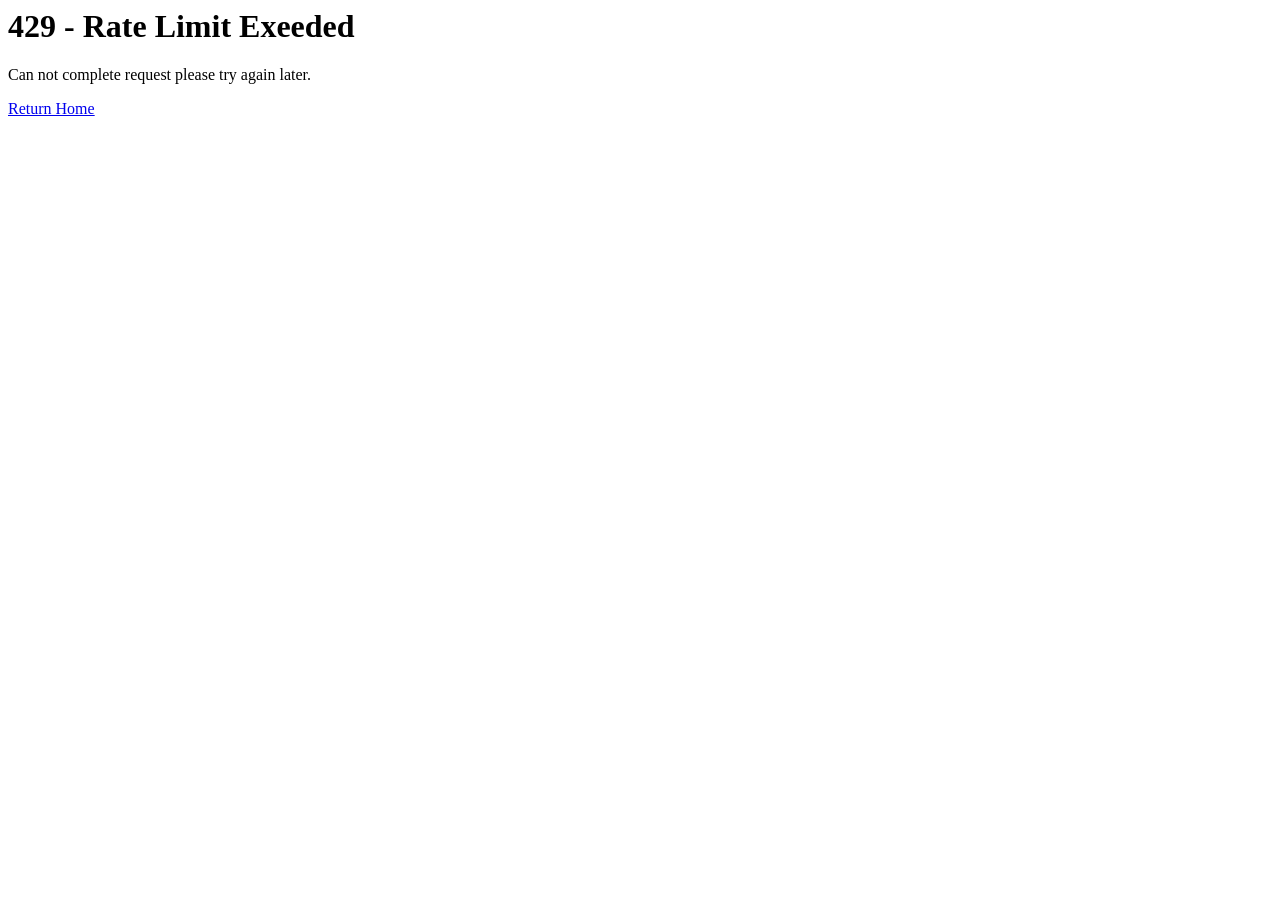
<file: 429.html>
<html>
    <head><title>429 Rate Limit Exeeded</title></head>
    <body>
        <h1>429 - Rate Limit Exeeded</h1>
        <p>Can not complete request please try again later.</p>
        <a href="/index.html">Return Home</a>
    </body>
</html>
</file>
